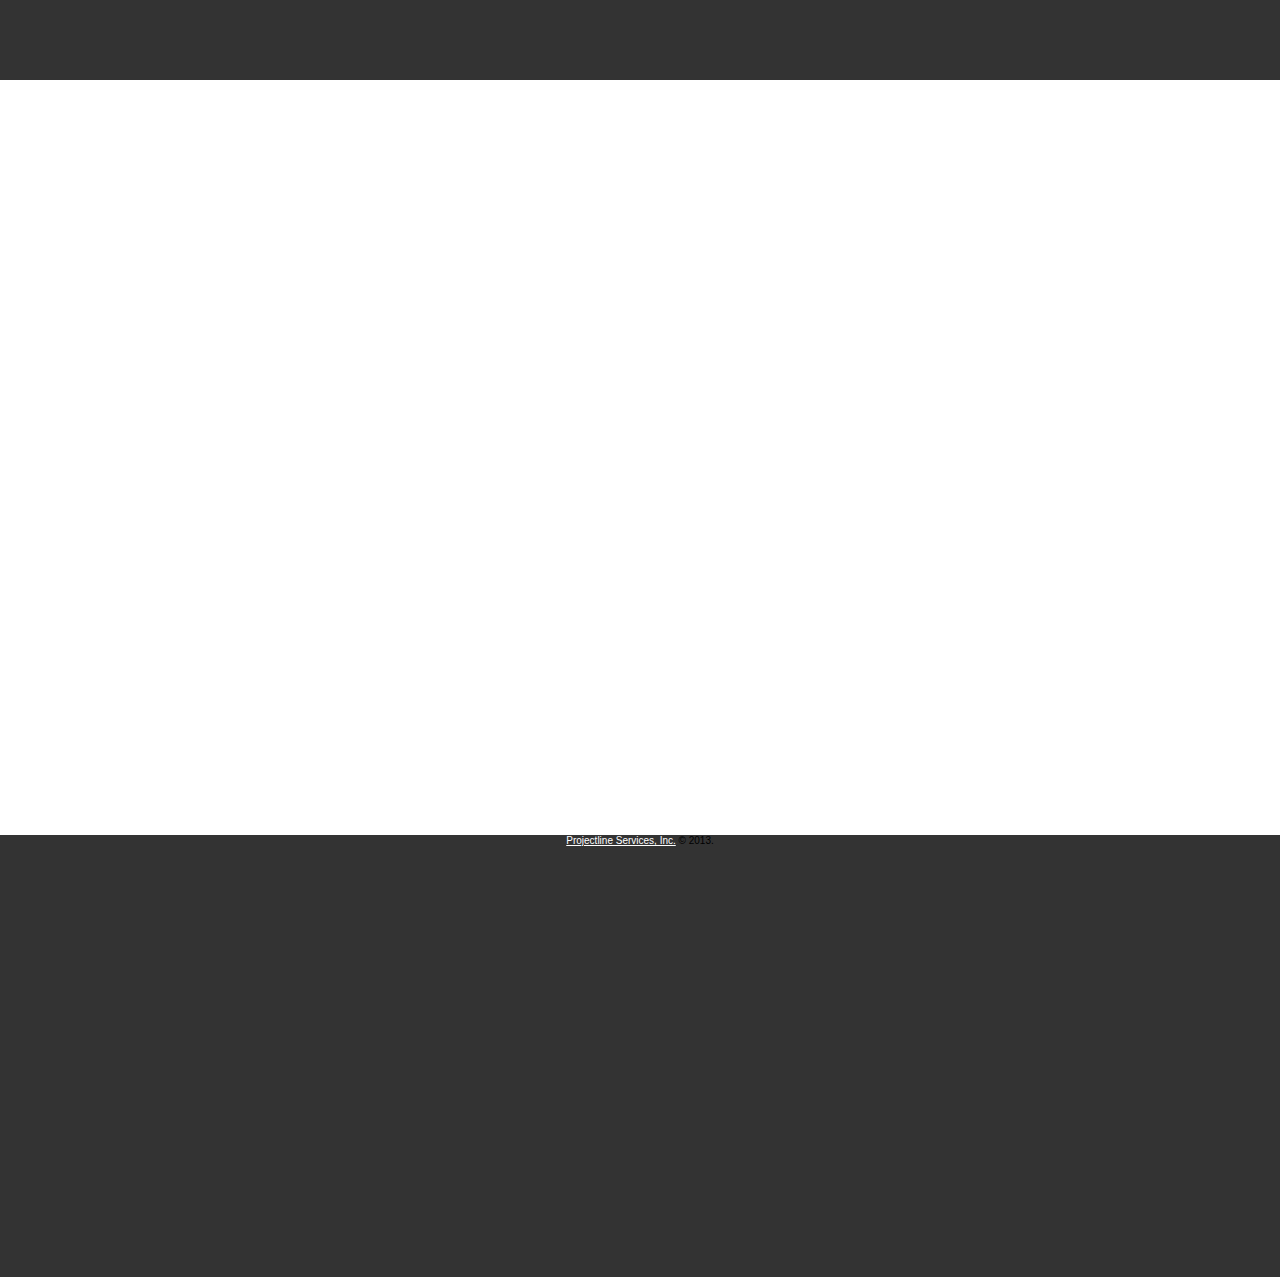
<file: Code/static/HighChartsJavaScript/index.html>
﻿<!DOCTYPE html PUBLIC "-//W3C//DTD XHTML 1.0 Transitional//EN" "http://www.w3.org/TR/xhtml1/DTD/xhtml1-transitional.dtd">
<html xmlns="http://www.w3.org/1999/xhtml">
<head>
<meta http-equiv="Content-Type" content="text/html; charset=utf-8" />
<script type="text/javascript" src="js/TweenLite.min.js"></script>
<script type="text/javascript" src="js/TweenMax.min.js"></script>
<script src="http://ajax.googleapis.com/ajax/libs/jquery/1.8.2/jquery.min.js"></script>
<script src="js/highcharts.js"></script>
<script src="js/highcharts-more.js"></script>
<script src="js/exporting.js"></script>

<title>Projectline Dashboard</title>

<style>
body{
	margin:0;
	background-color: #FFF;/*#369*/
	overflow:auto;
}

.dashboardpanel{
    height:300px;
    width:300px;
	left:1200px;
    float:left;
    background:#FFF;
    position:relative;
    cursor:pointer;
    margin-left:10px;   
    /* font-size:14px;	line-height:300px;	padding-left:10px;
    color:#FFF;
    font-family:Lucida Sans Unicode, Lucida Grande, sans-serif;
    text-align:left;        */
}

#panel1{}

#panel2{}

#panel3{}

#panel4{	margin-top:30px;    }

#panel5{	margin-top:30px;    }

#panel6{
	margin-top:30px;
	background:#6C0;
}

#content{
	background:#333;
	height:420px;/**/
	width:750px;
	position:relative;
	top:742px;
	z-index:0;
}

#backbutton{
	position:relative;
	left:1060px;
	cursor:pointer;
    height:44px; width:44px; margin-top:15px; float:left; position:absolute;
}

#caption{
	position:relative;
	top:-60px;
	height:44px; margin-top:20px;float:left; margin-left:12px; position:absolute;
	color:#FFF;
	font-size:25px;
	font-family:"Lucida Sans Unicode", "Lucida Grande", sans-serif;
}

#pagecaption{
	position:relative;
	top:-60px;
	height:44px; margin-top:20px;float:left; margin-left:12px; position:absolute;
	color:#FFF;
	font-size:25px;
	font-family:"Lucida Sans Unicode", "Lucida Grande", sans-serif;
}

#copyrightnotice {
        text-align: center;
        font-family: 'Lucida Sans Unicode', 'Lucida Grande', sans-serif;
        font-size: x-small;
    }
#copyrightnotice a:link { color: #FFF; }
#copyrightnotice a:visited { color: #666; }
#copyrightnotice a:hover, a:active { color: #FFF; }
</style>
</head>

<body link="#FFFFFF">
<!--header-->
<div style="width:100%; height:80px; overflow:hidden; margin: 0 auto; background-color:#333">

  <div style="width:950px; height:80px; margin: 0 auto; overflow:hidden; position:relative">
		
        <div id="caption"> Projectline Dashboard </div>
        
        <div id="backbutton"><img src="imgs/backbtn.png" width="44" height="44" /></div>
        
       <div id="pagecaption"> Caption </div>
  </div>

</div>

<!--panels-->
<div style="width:1000px; height:700px; overflow:visible; margin: 0 auto; position:relative; margin-top:35px;">

	<a href="1.html" target="main"><div id="panel1" class="dashboardpanel"></div></a>
    <a href="2.html" target="main"><div id="panel2" class="dashboardpanel"></div></a>
    <a href="3.html" target="main"><div id="panel3" class="dashboardpanel"></div></a>

    <a href="4.html" target="main"><div id="panel4" class="dashboardpanel"></div></a>
    <a href="5.html" target="main"><div id="panel5" class="dashboardpanel"></div></a>
    <!--6.html--> 
    <a href="6.aspx"  target="main"><div id="panel6" class="dashboardpanel"></div></a>
    
    <div id="content" style="position:absolute"><iframe id="main" name="main" frameborder="0" height="100%" width="100%"></iframe></div>
</div>

<!--footer-->
<div style="width:100%; height:442px; overflow:visible; margin: 0 auto; background-color:#333; margin-top:20px;">
    <div id="copyrightnotice" style="width:750px; height:80px; margin: 0 auto;">
    <p><a href="http://www.projectlineinc.com/2013/06/picture-of-the-week-62513/">Projectline Services, Inc.</a> &copy; 2013. </p>
    </div>
</div>

<script id="StartDashboard" type="text/javascript">
$(document).ready(function(){
  TweenLite.to($("#caption"),2,{css:{top:0},delay:1, ease:Power2.easeOut});
  TweenLite.to($("#panel1"),2,{css:{left:0},delay:2, ease:Power2.easeOut});
  TweenLite.to($("#panel2"),2,{css:{left:20},delay:2.5, ease:Power2.easeOut});
  TweenLite.to($("#panel3"),2,{css:{left:40},delay:3, ease:Power2.easeOut});
  TweenLite.to($("#panel4"),2,{css:{left:0},delay:3.5, ease:Power2.easeOut});
  TweenLite.to($("#panel5"),2,{css:{left:20},delay:4, ease:Power2.easeOut});
  TweenLite.to($("#panel6"),2,{css:{left:40},delay:4.5, ease:Power2.easeOut});
  
  });
  
  
  $("#panel1").click(function(){
	  TweenLite.to($("#content"),0.5,{css:{top:0}, ease:Power2.easeOut});
	  TweenLite.to($("#backbutton"),1,{css:{left:650, rotation:-180}, ease:Power2.easeOut});
	  TweenLite.to($("#pagecaption"),1,{css:{top:0}, ease:Power2.easeOut});
	  TweenLite.to($("#caption"),1,{css:{top:90}, ease:Power2.easeOut});
	  $("#pagecaption").text("About Us");
	 
  });
  
  $("#panel2").click(function(){
	  TweenLite.to($("#content"),0.5,{css:{top:0}, ease:Power2.easeOut});
	  TweenLite.to($("#backbutton"),1,{css:{left:650, rotation:-180}, ease:Power2.easeOut});
	  TweenLite.to($("#pagecaption"),1,{css:{top:0}, ease:Power2.easeOut});
	  TweenLite.to($("#caption"),1,{css:{top:90}, ease:Power2.easeOut});
	  $("#pagecaption").text("Our Products");
	 
  });
  
  $("#panel3").click(function(){
	  TweenLite.to($("#content"),0.5,{css:{top:0}, ease:Power2.easeOut});
	  TweenLite.to($("#backbutton"),1,{css:{left:650, rotation:-180}, ease:Power2.easeOut});
	  TweenLite.to($("#pagecaption"),1,{css:{top:0}, ease:Power2.easeOut});
	  TweenLite.to($("#caption"),1,{css:{top:90}, ease:Power2.easeOut});
	  $("#pagecaption").text("Who We Are?");
	 
  });
  
  $("#panel4").click(function(){
	  TweenLite.to($("#content"),0.5,{css:{top:0}, ease:Power2.easeOut});
	  TweenLite.to($("#backbutton"),1,{css:{left:650, rotation:-180}, ease:Power2.easeOut});
	  TweenLite.to($("#pagecaption"),1,{css:{top:0}, ease:Power2.easeOut});
	  TweenLite.to($("#caption"),1,{css:{top:90}, ease:Power2.easeOut});
	  $("#pagecaption").text("We on Map");
	 
  });
  
  $("#panel5").click(function(){
	  TweenLite.to($("#content"),0.5,{css:{top:0}, ease:Power2.easeOut});
	  TweenLite.to($("#backbutton"),1,{css:{left:650, rotation:-180}, ease:Power2.easeOut});
	  TweenLite.to($("#pagecaption"),1,{css:{top:0}, ease:Power2.easeOut});
	  TweenLite.to($("#caption"),1,{css:{top:90}, ease:Power2.easeOut});
	  $("#pagecaption").text("Contact Us");
	 
  });
  
   $("#panel6").click(function(){
       TweenLite.to($("#content"), 0.5, { css: { top: 50, left: 65 }, ease: Power2.easeOut });
	  TweenLite.to($("#backbutton"),1,{css:{left:850, rotation:-180}, ease:Power2.easeOut});
	  TweenLite.to($("#pagecaption"),1,{css:{top:0}, ease:Power2.easeOut});
	  TweenLite.to($("#caption"),1,{css:{top:90}, ease:Power2.easeOut});
	  $("#pagecaption").text("Drill baby, drill!");
	 
  });
  
  
   $("#backbutton").click(function(){
	    TweenLite.to($("#content"),1,{css:{top:742}, ease:Power2.easeIn});
		TweenLite.to($("#backbutton"),1,{css:{left:1060, rotation:0}, ease:Power2.easeIn});
		TweenLite.to($("#pagecaption"),1,{css:{top:-60}, ease:Power2.easeOut});
		TweenLite.to($("#caption"), 1, { css: { top: 0 }, ease: Power2.easeOut });
		
		var ifr = window.top.$('#main');
		ifr.attr('src', 'about:blank');
	});   
</script>	

<script id="Panel1" type="text/javascript">
    $(function () {
        $('#panel1').highcharts({
            title: {
                text: 'Monthly Average Temperature',
                x: -20 //center
            },
            subtitle: {
                text: 'Source: WorldClimate.com',
                x: -20
            },
            xAxis: {
                //categories: ['Jan', 'Feb', 'Mar', 'Apr', 'May', 'Jun',
                //    'Jul', 'Aug', 'Sep', 'Oct', 'Nov', 'Dec']
                categories: ['Qtr1', 'Qtr2', 'Qtr3', 'Qtr4']
            },
            yAxis: {
                title: {
                    text: 'Temperature (°C)'
                },
                plotLines: [{
                    value: 0,
                    width: 1,
                    color: '#808080'
                }]
            },
            tooltip: {
                valueSuffix: '°C'
            },
            legend: {
                layout: 'horizontal',
                align: 'center',
                verticalAlign: 'bottom',
                borderWidth: 0
            },
            series: [{
                name: 'Tokyo',
                //data: [7.0, 6.9, 9.5, 14.5, 18.2, 21.5, 25.2, 26.5, 23.3, 18.3, 13.9, 9.6]
                data: [7.0, 6.9, 9.5, 14.5]
            }, {
                name: 'New York',
                //data: [-0.2, 0.8, 5.7, 11.3, 17.0, 22.0, 24.8, 24.1, 20.1, 14.1, 8.6, 2.5]
                data: [-0.2, 0.8, 5.7, 11.3]
            }, {
                name: 'Berlin',
                //data: [-0.9, 0.6, 3.5, 8.4, 13.5, 17.0, 18.6, 17.9, 14.3, 9.0, 3.9, 1.0]
                data: [-0.9, 0.6, 3.5, 8.4]
            }, {
                name: 'London',
                //data: [3.9, 4.2, 5.7, 8.5, 11.9, 15.2, 17.0, 16.6, 14.2, 10.3, 6.6, 4.8]
                data: [3.9, 4.2, 5.7, 8.5]
            }]
        });
    });
</script>

<script id="Panel2" type="text/javascript">
    $(function () {

        var colors = Highcharts.getOptions().colors,
            categories = ['MSIE', 'Firefox', 'Chrome', 'Safari', 'Opera'],
            name = 'Browser brands',
            data = [{
                y: 55.11,
                color: colors[0],
                drilldown: {
                    name: 'MSIE versions',
                    categories: ['MSIE 6.0', 'MSIE 7.0', 'MSIE 8.0', 'MSIE 9.0'],
                    data: [10.85, 7.35, 33.06, 2.81],
                    color: colors[0]
                }
            }, {
                y: 21.63,
                color: colors[1],
                drilldown: {
                    name: 'Firefox versions',
                    categories: ['Firefox 2.0', 'Firefox 3.0', 'Firefox 3.5', 'Firefox 3.6', 'Firefox 4.0'],
                    data: [0.20, 0.83, 1.58, 13.12, 5.43],
                    color: colors[1]
                }
            }, {
                y: 11.94,
                color: colors[2],
                drilldown: {
                    name: 'Chrome versions',
                    categories: ['Chrome 5.0', 'Chrome 6.0', 'Chrome 7.0', 'Chrome 8.0', 'Chrome 9.0',
                        'Chrome 10.0', 'Chrome 11.0', 'Chrome 12.0'],
                    data: [0.12, 0.19, 0.12, 0.36, 0.32, 9.91, 0.50, 0.22],
                    color: colors[2]
                }
            }, {
                y: 7.15,
                color: colors[3],
                drilldown: {
                    name: 'Safari versions',
                    categories: ['Safari 5.0', 'Safari 4.0', 'Safari Win 5.0', 'Safari 4.1', 'Safari/Maxthon',
                        'Safari 3.1', 'Safari 4.1'],
                    data: [4.55, 1.42, 0.23, 0.21, 0.20, 0.19, 0.14],
                    color: colors[3]
                }
            }, {
                y: 2.14,
                color: colors[4],
                drilldown: {
                    name: 'Opera versions',
                    categories: ['Opera 9.x', 'Opera 10.x', 'Opera 11.x'],
                    data: [0.12, 0.37, 1.65],
                    color: colors[4]
                }
            }];

        function setChart(name, categories, data, color) {
            chart.xAxis[0].setCategories(categories, false);
            chart.series[0].remove(false);
            chart.addSeries({
                name: name,
                data: data,
                color: color || 'white'
            }, false);
            chart.redraw();
        }

        var chart = $('#panel2').highcharts({
            chart: {
                type: 'column'
            },
            title: {
                text: 'Browser market share, April, 2011'
            },
            subtitle: {
                text: 'Click the columns to view versions. Click again to view brands.'
            },
            xAxis: {
                categories: categories
            },
            yAxis: {
                title: {
                    text: 'Total percent market share'
                }
            },
            plotOptions: {
                column: {
                    cursor: 'pointer',
                    point: {
                        events: {
                            click: function () {
                                var drilldown = this.drilldown;
                                if (drilldown) { // drill down
                                    setChart(drilldown.name, drilldown.categories, drilldown.data, drilldown.color);
                                } else { // restore
                                    setChart(name, categories, data);
                                }
                            }
                        }
                    },
                    dataLabels: {
                        enabled: true,
                        color: colors[0],
                        style: {
                            fontWeight: 'bold'
                        },
                        formatter: function () {
                            return this.y + '%';
                        }
                    }
                }
            },
            tooltip: {
                formatter: function () {
                    var point = this.point,
                        s = this.x + ':<b>' + this.y + '% market share</b><br/>';
                    if (point.drilldown) {
                        s += 'Click to view ' + point.category + ' versions';
                    } else {
                        s += 'Click to return to browser brands';
                    }
                    return s;
                }
            },
            series: [{
                name: name,
                data: data,
                color: 'white'
            }],
            exporting: {
                enabled: false
            }
        })
        .highcharts(); // return chart
    });
</script>

<script id="Panel3" type="text/javascript">
    $(function () {

        var colors = Highcharts.getOptions().colors,
            categories = ['MSIE', 'Firefox', 'Chrome', 'Safari', 'Opera'],
            name = 'Browser brands',
            data = [{
                y: 55.11,
                color: colors[0],
                drilldown: {
                    name: 'MSIE versions',
                    categories: ['MSIE 6.0', 'MSIE 7.0', 'MSIE 8.0', 'MSIE 9.0'],
                    data: [10.85, 7.35, 33.06, 2.81],
                    color: colors[0]
                }
            }, {
                y: 21.63,
                color: colors[1],
                drilldown: {
                    name: 'Firefox versions',
                    categories: ['Firefox 2.0', 'Firefox 3.0', 'Firefox 3.5', 'Firefox 3.6', 'Firefox 4.0'],
                    data: [0.20, 0.83, 1.58, 13.12, 5.43],
                    color: colors[1]
                }
            }, {
                y: 11.94,
                color: colors[2],
                drilldown: {
                    name: 'Chrome versions',
                    categories: ['Chrome 5.0', 'Chrome 6.0', 'Chrome 7.0', 'Chrome 8.0', 'Chrome 9.0',
                        'Chrome 10.0', 'Chrome 11.0', 'Chrome 12.0'],
                    data: [0.12, 0.19, 0.12, 0.36, 0.32, 9.91, 0.50, 0.22],
                    color: colors[2]
                }
            }, {
                y: 7.15,
                color: colors[3],
                drilldown: {
                    name: 'Safari versions',
                    categories: ['Safari 5.0', 'Safari 4.0', 'Safari Win 5.0', 'Safari 4.1', 'Safari/Maxthon',
                        'Safari 3.1', 'Safari 4.1'],
                    data: [4.55, 1.42, 0.23, 0.21, 0.20, 0.19, 0.14],
                    color: colors[3]
                }
            }, {
                y: 2.14,
                color: colors[4],
                drilldown: {
                    name: 'Opera versions',
                    categories: ['Opera 9.x', 'Opera 10.x', 'Opera 11.x'],
                    data: [0.12, 0.37, 1.65],
                    color: colors[4]
                }
            }];


        // Build the data arrays
        var browserData = [];
        var versionsData = [];
        for (var i = 0; i < data.length; i++) {

            // add browser data
            browserData.push({
                name: categories[i],
                y: data[i].y,
                color: data[i].color
            });

            // add version data
            for (var j = 0; j < data[i].drilldown.data.length; j++) {
                var brightness = 0.2 - (j / data[i].drilldown.data.length) / 5;
                versionsData.push({
                    name: data[i].drilldown.categories[j],
                    y: data[i].drilldown.data[j],
                    color: Highcharts.Color(data[i].color).brighten(brightness).get()
                });
            }
        }

        // Create the chart
        $('#panel3').highcharts({
            chart: {
                type: 'pie'
            },
            title: {
                text: 'Browser market share, April, 2011'
            },
            yAxis: {
                title: {
                    text: 'Total percent market share'
                }
            },
            plotOptions: {
                pie: {
                    shadow: false,
                    center: ['50%', '50%']
                }
            },
            tooltip: {
                valueSuffix: '%'
            },
            series: [{
                name: 'Browsers',
                data: browserData,
                size: '60%',
                dataLabels: {
                    formatter: function () {
                        return this.y > 5 ? this.point.name : null;
                    },
                    color: 'white',
                    distance: -30
                }
            }, {
                name: 'Versions',
                data: versionsData,
                size: '80%',
                innerSize: '60%',
                dataLabels: {
                    formatter: function () {
                        // display only if larger than 1
                        return this.y > 1 ? '<b>' + this.point.name + ':</b> ' + this.y + '%' : null;
                    }
                }
            }]
        });
    });

</script>

<script id="Panel4" type="text/javascript">
    $(function () {
        $('#panel4').highcharts({
            chart: {
                zoomType: 'xy'
            },
            title: {
                text: 'Temperature & Rainfall in Tokyo'
            },
            subtitle: {
                text: 'Source: WorldClimate.com'
            },
            xAxis: [{
                categories: ['Jan', 'Feb', 'Mar', 'Apr', 'May', 'Jun',
                    'Jul', 'Aug', 'Sep', 'Oct', 'Nov', 'Dec']
            }],
            yAxis: [{ // Primary yAxis
                labels: {
                    format: '{value}°C',
                    style: {
                        color: '#89A54E'
                    }
                },
                title: {
                    text: 'Temperature',
                    style: {
                        color: '#89A54E'
                    }
                }
            }, { // Secondary yAxis
                title: {
                    text: 'Rainfall',
                    style: {
                        color: '#4572A7'
                    }
                },
                labels: {
                    format: '{value} mm',
                    style: {
                        color: '#4572A7'
                    }
                },
                opposite: true
            }],
            tooltip: {
                shared: true
            },
            legend: {
                layout: 'horizontal',
                align: 'center',
                //x: 120,
                verticalAlign: 'bottom',
                //y: 100,
                floating: false,
                //backgroundColor: '#FFFFFF'
            },
            series: [{
                name: 'Rainfall',
                color: '#4572A7',
                type: 'column',
                yAxis: 1,
                data: [49.9, 71.5, 106.4, 129.2, 144.0, 176.0, 135.6, 148.5, 216.4, 194.1, 95.6, 54.4],
                tooltip: {
                    valueSuffix: ' mm'
                }

            }, {
                name: 'Temperature',
                color: '#89A54E',
                type: 'spline',
                data: [7.0, 6.9, 9.5, 14.5, 18.2, 21.5, 25.2, 26.5, 23.3, 18.3, 13.9, 9.6],
                tooltip: {
                    valueSuffix: '°C'
                }
            }]
        });
    });
</script>

<script id="Panel5" type="text/javascript">
    $(function () {
        $('#panel5').highcharts({
            chart: {
                type: 'bubble',
                zoomType: 'xy'
            },

            title: {
                text: 'Highcharts Bubbles'
            },

            series: [{
                data: [[97, 36, 79], [94, 74, 60], [68, 76, 58], [64, 87, 56], [68, 27, 73], [74, 99, 42], [7, 93, 87], [51, 69, 40], [38, 23, 33], [57, 86, 31]]
            }, {
                data: [[25, 10, 87], [2, 75, 59], [11, 54, 8], [86, 55, 93], [5, 3, 58], [90, 63, 44], [91, 33, 17], [97, 3, 56], [15, 67, 48], [54, 25, 81]]
            }, {
                data: [[47, 47, 21], [20, 12, 4], [6, 76, 91], [38, 30, 60], [57, 98, 64], [61, 17, 80], [83, 60, 13], [67, 78, 75], [64, 12, 10], [30, 77, 82]]
            }]
        });
    });
</script>


<script id="GrayTheme" type="text/javascript">
    /**
     * Gray theme for Highcharts JS
     * @author Torstein Hønsi
     */

    Highcharts.theme = {
        colors: ["#DDDF0D", "#7798BF", "#55BF3B", "#DF5353", "#aaeeee", "#ff0066", "#eeaaee",
           "#55BF3B", "#DF5353", "#7798BF", "#aaeeee"],
        chart: {
            backgroundColor: {
                linearGradient: { x1: 0, y1: 0, x2: 0, y2: 1 },
                stops: [
                   [0, 'rgb(96, 96, 96)'],
                   [1, 'rgb(16, 16, 16)']
                ]
            },
            borderWidth: 0,
            borderRadius: 15,
            plotBackgroundColor: null,
            plotShadow: false,
            plotBorderWidth: 0
        },
        title: {
            style: {
                color: '#FFF',
                font: '16px Lucida Grande, Lucida Sans Unicode, Verdana, Arial, Helvetica, sans-serif'
            }
        },
        subtitle: {
            style: {
                color: '#DDD',
                font: '12px Lucida Grande, Lucida Sans Unicode, Verdana, Arial, Helvetica, sans-serif'
            }
        },
        xAxis: {
            gridLineWidth: 0,
            lineColor: '#999',
            tickColor: '#999',
            labels: {
                style: {
                    color: '#999',
                    fontWeight: 'bold'
                }
            },
            title: {
                style: {
                    color: '#AAA',
                    font: 'bold 12px Lucida Grande, Lucida Sans Unicode, Verdana, Arial, Helvetica, sans-serif'
                }
            }
        },
        yAxis: {
            alternateGridColor: null,
            minorTickInterval: null,
            gridLineColor: 'rgba(255, 255, 255, .1)',
            minorGridLineColor: 'rgba(255,255,255,0.07)',
            lineWidth: 0,
            tickWidth: 0,
            labels: {
                style: {
                    color: '#999',
                    fontWeight: 'bold'
                }
            },
            title: {
                style: {
                    color: '#AAA',
                    font: 'bold 12px Lucida Grande, Lucida Sans Unicode, Verdana, Arial, Helvetica, sans-serif'
                }
            }
        },
        legend: {
            itemStyle: {
                color: '#CCC'
            },
            itemHoverStyle: {
                color: '#FFF'
            },
            itemHiddenStyle: {
                color: '#333'
            }
        },
        labels: {
            style: {
                color: '#CCC'
            }
        },
        tooltip: {
            backgroundColor: {
                linearGradient: { x1: 0, y1: 0, x2: 0, y2: 1 },
                stops: [
                   [0, 'rgba(96, 96, 96, .8)'],
                   [1, 'rgba(16, 16, 16, .8)']
                ]
            },
            borderWidth: 0,
            style: {
                color: '#FFF'
            }
        },


        plotOptions: {
            series: {
                shadow: true
            },
            line: {
                dataLabels: {
                    color: '#CCC'
                },
                marker: {
                    lineColor: '#333'
                }
            },
            spline: {
                marker: {
                    lineColor: '#333'
                }
            },
            scatter: {
                marker: {
                    lineColor: '#333'
                }
            },
            candlestick: {
                lineColor: 'white'
            }
        },

        toolbar: {
            itemStyle: {
                color: '#CCC'
            }
        },

        navigation: {
            buttonOptions: {
                symbolStroke: '#DDDDDD',
                hoverSymbolStroke: '#FFFFFF',
                theme: {
                    fill: {
                        linearGradient: { x1: 0, y1: 0, x2: 0, y2: 1 },
                        stops: [
                           [0.4, '#606060'],
                           [0.6, '#333333']
                        ]
                    },
                    stroke: '#000000'
                }
            }
        },

        // scroll charts
        rangeSelector: {
            buttonTheme: {
                fill: {
                    linearGradient: { x1: 0, y1: 0, x2: 0, y2: 1 },
                    stops: [
                       [0.4, '#888'],
                       [0.6, '#555']
                    ]
                },
                stroke: '#000000',
                style: {
                    color: '#CCC',
                    fontWeight: 'bold'
                },
                states: {
                    hover: {
                        fill: {
                            linearGradient: { x1: 0, y1: 0, x2: 0, y2: 1 },
                            stops: [
                               [0.4, '#BBB'],
                               [0.6, '#888']
                            ]
                        },
                        stroke: '#000000',
                        style: {
                            color: 'white'
                        }
                    },
                    select: {
                        fill: {
                            linearGradient: { x1: 0, y1: 0, x2: 0, y2: 1 },
                            stops: [
                               [0.1, '#000'],
                               [0.3, '#333']
                            ]
                        },
                        stroke: '#000000',
                        style: {
                            color: 'yellow'
                        }
                    }
                }
            },
            inputStyle: {
                backgroundColor: '#333',
                color: 'silver'
            },
            labelStyle: {
                color: 'silver'
            }
        },

        navigator: {
            handles: {
                backgroundColor: '#666',
                borderColor: '#AAA'
            },
            outlineColor: '#CCC',
            maskFill: 'rgba(16, 16, 16, 0.5)',
            series: {
                color: '#7798BF',
                lineColor: '#A6C7ED'
            }
        },

        scrollbar: {
            barBackgroundColor: {
                linearGradient: { x1: 0, y1: 0, x2: 0, y2: 1 },
                stops: [
                   [0.4, '#888'],
                   [0.6, '#555']
                ]
            },
            barBorderColor: '#CCC',
            buttonArrowColor: '#CCC',
            buttonBackgroundColor: {
                linearGradient: { x1: 0, y1: 0, x2: 0, y2: 1 },
                stops: [
                   [0.4, '#888'],
                   [0.6, '#555']
                ]
            },
            buttonBorderColor: '#CCC',
            rifleColor: '#FFF',
            trackBackgroundColor: {
                linearGradient: { x1: 0, y1: 0, x2: 0, y2: 1 },
                stops: [
                   [0, '#000'],
                   [1, '#333']
                ]
            },
            trackBorderColor: '#666'
        },

        // special colors for some of the demo examples
        legendBackgroundColor: 'rgba(48, 48, 48, 0.8)',
        legendBackgroundColorSolid: 'rgb(70, 70, 70)',
        dataLabelsColor: '#444',
        textColor: '#E0E0E0',
        maskColor: 'rgba(255,255,255,0.3)'
    };

    // Apply the theme
    var highchartsOptions = Highcharts.setOptions(Highcharts.theme);
</script>

</body>
</html>
</file>
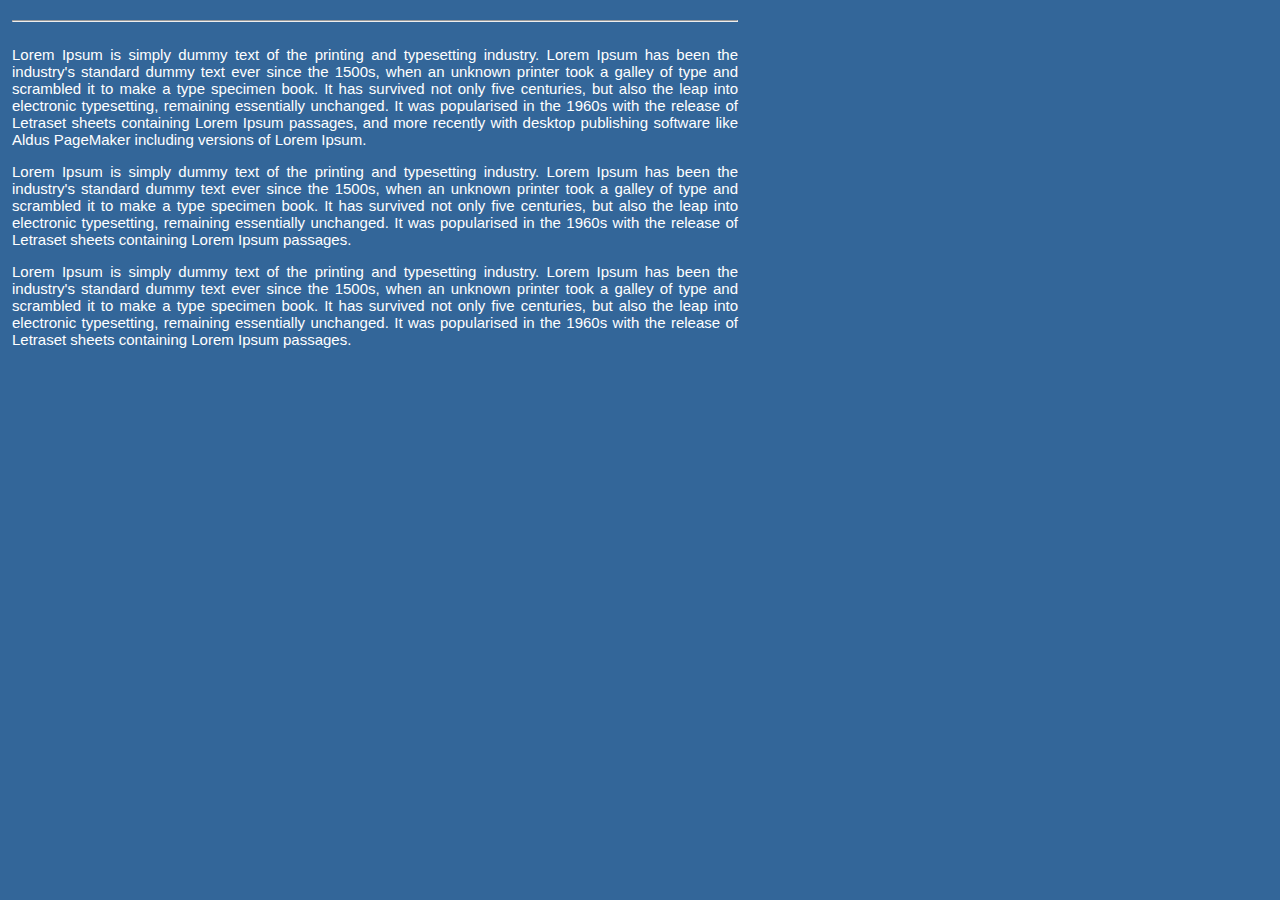
<file: Code/static/HighChartsJavaScript/3.html>
<!DOCTYPE html PUBLIC "-//W3C//DTD XHTML 1.0 Transitional//EN" "http://www.w3.org/TR/xhtml1/DTD/xhtml1-transitional.dtd">
<html xmlns="http://www.w3.org/1999/xhtml">
<head>
<meta http-equiv="Content-Type" content="text/html; charset=utf-8" />
<title>Untitled Document</title>
<style type="text/css">
body {
	margin:0;
	background-color:#369;
}
#content{
	overflow:auto;
	padding:10px;
	font-size:15px;
	font-family:"Lucida Sans Unicode", "Lucida Grande", sans-serif;
	text-align:justify;
	color:#FFF;
}
#content img{
	text-align:center;
}
</style>
</head>

<body>
<div id="content" style="width: 730px; height: 430px !important;">
<table width="100%" border="0" cellpadding="0">
  <tr>
    <td><hr /></td>
  </tr>
  <tr>
    <td width="75%"><p>Lorem Ipsum is simply dummy text of the printing and typesetting industry. Lorem Ipsum has been the industry's standard dummy text ever since the 1500s, when an unknown printer took a galley of type and scrambled it to make a type specimen book. It has survived not only five centuries, but also the leap into electronic typesetting, remaining essentially unchanged. It was popularised in the 1960s with the release of Letraset sheets containing Lorem Ipsum passages, and more recently with desktop publishing software like Aldus PageMaker including versions of Lorem Ipsum.</p>
      <p>Lorem Ipsum is simply dummy text of the printing and typesetting industry. Lorem Ipsum has been the industry's standard dummy text ever since the 1500s, when an unknown printer took a galley of type and scrambled it to make a type specimen book. It has survived not only five centuries, but also the leap into electronic typesetting, remaining essentially unchanged. It was popularised in the 1960s with the release of Letraset sheets containing Lorem Ipsum passages.</p>
      <p>Lorem Ipsum is simply dummy text of the printing and typesetting industry. Lorem Ipsum has been the industry's standard dummy text ever since the 1500s, when an unknown printer took a galley of type and scrambled it to make a type specimen book. It has survived not only five centuries, but also the leap into electronic typesetting, remaining essentially unchanged. It was popularised in the 1960s with the release of Letraset sheets containing Lorem Ipsum passages.<br />
      </p></td>
    </tr>
  </table>

</div>
</body>
</html>
</file>
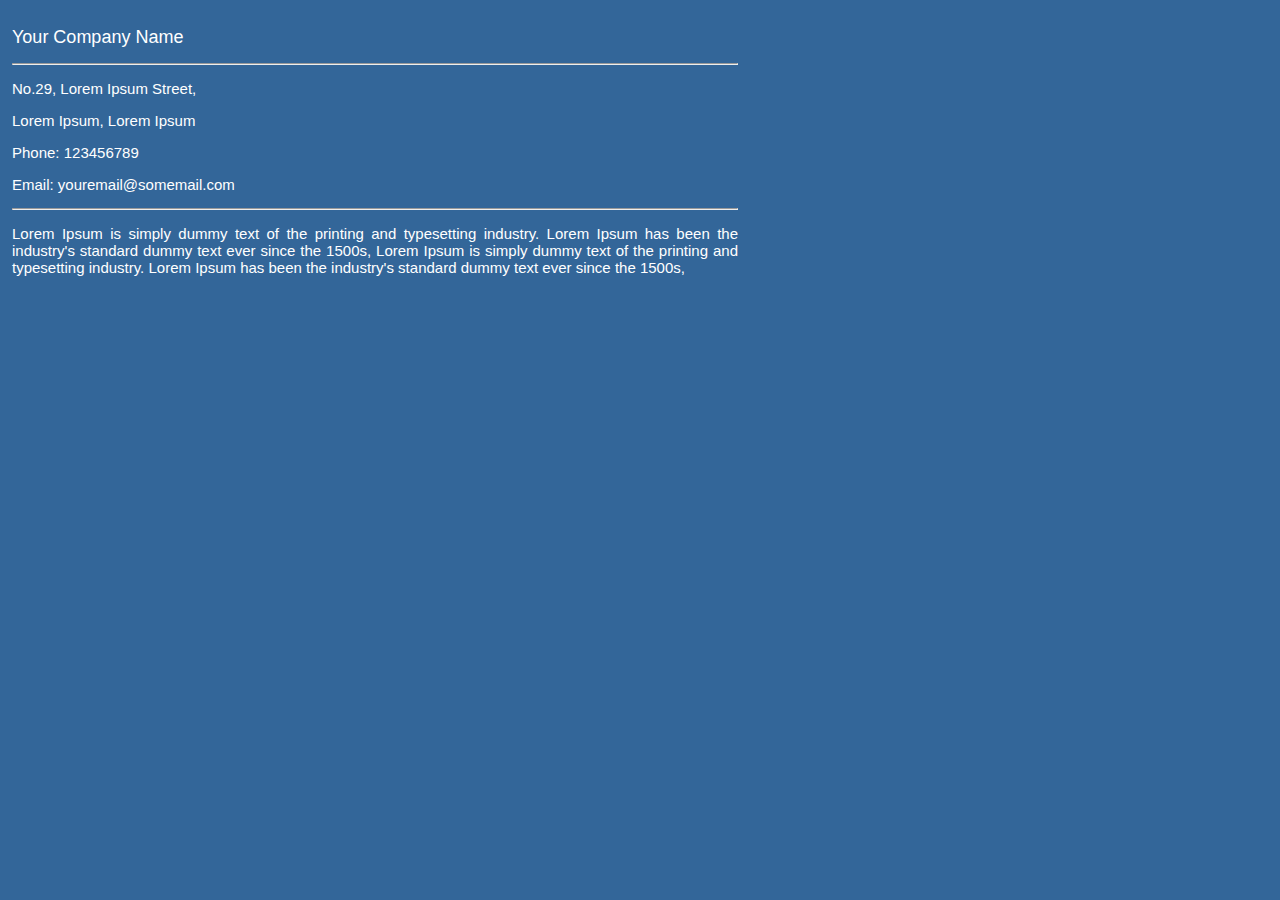
<file: Code/static/HighChartsJavaScript/5.html>
<!DOCTYPE html PUBLIC "-//W3C//DTD XHTML 1.0 Transitional//EN" "http://www.w3.org/TR/xhtml1/DTD/xhtml1-transitional.dtd">
<html xmlns="http://www.w3.org/1999/xhtml">
<head>
<meta http-equiv="Content-Type" content="text/html; charset=utf-8" />
<title>Untitled Document</title>
<style type="text/css">
body {
	margin:0;
	background-color:#369;
}
hr{
	color:#FFF
}
#content{
	overflow:auto;
	padding:10px;
	font-size:15px;
	font-family:"Lucida Sans Unicode", "Lucida Grande", sans-serif;
	text-align:justify;
	color:#FFF;
}
#content img{
	text-align:center;
}
</style>
</head>

<body>
<div id="content" style="width: 730px; height: 430px !important;">
<table width="100%" border="0" cellpadding="0">
  <tr>
    <td width="75%"><p><span style="text-align:center; font-size:larger"> Your Company Name </span></p>
      <hr />
      <p>No.29, Lorem Ipsum Street, </p>
      <p>Lorem Ipsum, Lorem Ipsum</p>
      <p>Phone: 123456789</p>
      <p>Email: youremail@somemail.com</p>
      <hr />
      <p>Lorem Ipsum is simply dummy text of the printing and typesetting industry. Lorem Ipsum has been the industry's standard dummy text ever since the 1500s, Lorem Ipsum is simply dummy text of the printing and typesetting industry. Lorem Ipsum has been the industry's standard dummy text ever since the 1500s,<br />
      </p></td>
    </tr>
  </table>

</div>
</body>
</html>
</file>
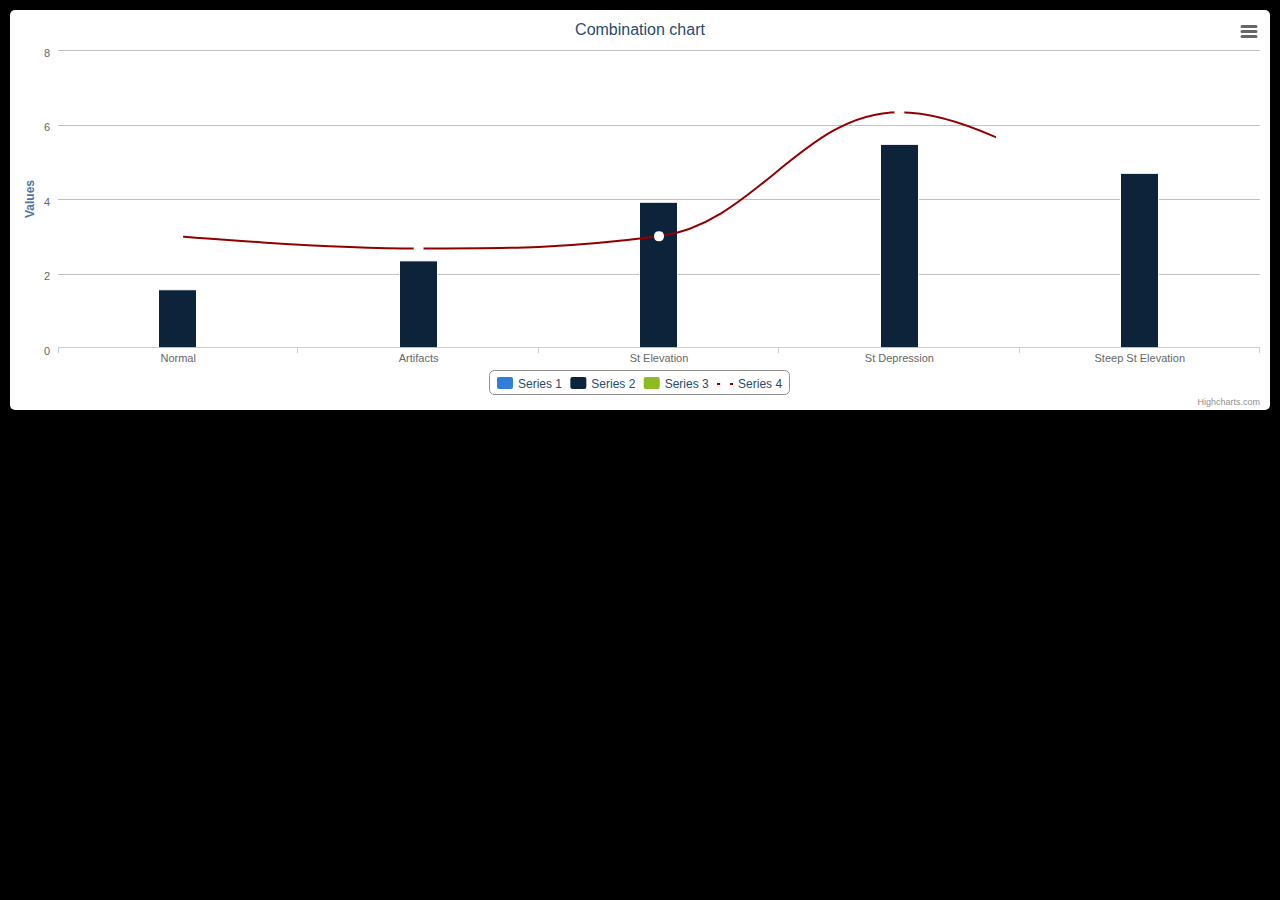
<file: Code/static/HighChartsJavaScript/6.html>
﻿<!DOCTYPE html PUBLIC "-//W3C//DTD XHTML 1.0 Transitional//EN" "http://www.w3.org/TR/xhtml1/DTD/xhtml1-transitional.dtd">
<html xmlns="http://www.w3.org/1999/xhtml">
  <head>
    <meta http-equiv="Content-Type" content="text/html; charset=utf-8" />

    <!--<script type="text/javascript" src="js/jquery-1.8.3.min.js"></script>-->
    <script src="http://ajax.googleapis.com/ajax/libs/jquery/1.8.2/jquery.min.js"></script>
    <script src="js/highcharts.js"></script>
    <script src="js/highcharts-more.js"></script>
    <script src="js/exporting.js"></script>

    <title></title>
    <style type="text/css">
      body {
        margin: 0;
        background-color: #000;
        height: 100%;
      }
      #content {
        overflow: auto;
        padding: 10px;
        font-size: px;
        font-family: "Lucida Sans Unicode", "Lucida Grande", sans-serif;
        text-align: justify;
        color: #fff;
        height: 100%;
      }
    </style>
  </head>

  <body>
    <div id="content">0</div>

    <script id="ScriptContent" type="text/javascript">
      $(function () {
        $("#content").highcharts({
          chart: {},
          title: {
            text: "Combination chart",
          },
          xAxis: {
            categories: [
              "Normal",
              "Artifacts",
              "St Elevation",
              "St Depression",
              "Steep St Elevation",
            ],
          },
          //  tooltip: {
          //   formatter: function () {
          //    var s;
          //   if (this.point.name) {
          // the pie chart
          //    s = "" + this.point.name + ": " + this.y + " fruits";
          //  } else {
          //    s = "" + this.x + ": " + this.y;
          //  }
          //  return s;
          //  },
          //  },
          // labels: {
          //    items: [{
          //          html: 'Total fruit consumption',
          //          style: {
          //             left: '40px',
          //             top: '8px',
          //            color: 'black'
          //        }
          //   }]
          //  },
          series: [
            {
              type: "column",
              // name: "Jane",
              //data: [3, 3, 1, 3, 3],
            },
            {
              type: "column",
              // name: "John",
              data: [2, 3, 5, 7, 6],
            },
            {
              type: "column",
              //name: "Joe",
              //  data: [4, 3, 3, 9, 0],
            },
            {
              type: "spline",
              //  name: "Average",
              data: [3, 2.67, 3, 6.33, 3.33],
              marker: {
                lineWidth: 2,
                //  lineColor: Highcharts.getOptions().colors[3],
                fillColor: "white",
              },
            },
            {
              //  type: "pie",
              name: "Total consumption",
              data: [
                {
                  //   name: "Jane",
                  //   y: 13,
                  // color: Highcharts.getOptions().colors[0], // Jane's color
                },
                {
                  //   name: "John",
                  //  y: 23,
                  //  color: Highcharts.getOptions().colors[1], // John's color
                },
                {
                  //   name: "Joe",
                  //   y: 19,
                  //color: Highcharts.getOptions().colors[2], // Joe's color
                },
              ],
              center: [100, 80],
              size: 100,
              showInLegend: false,
              dataLabels: {
                enabled: false,
              },
            },
          ],
        });
      });
    </script>
  </body>
</html>
</file>
